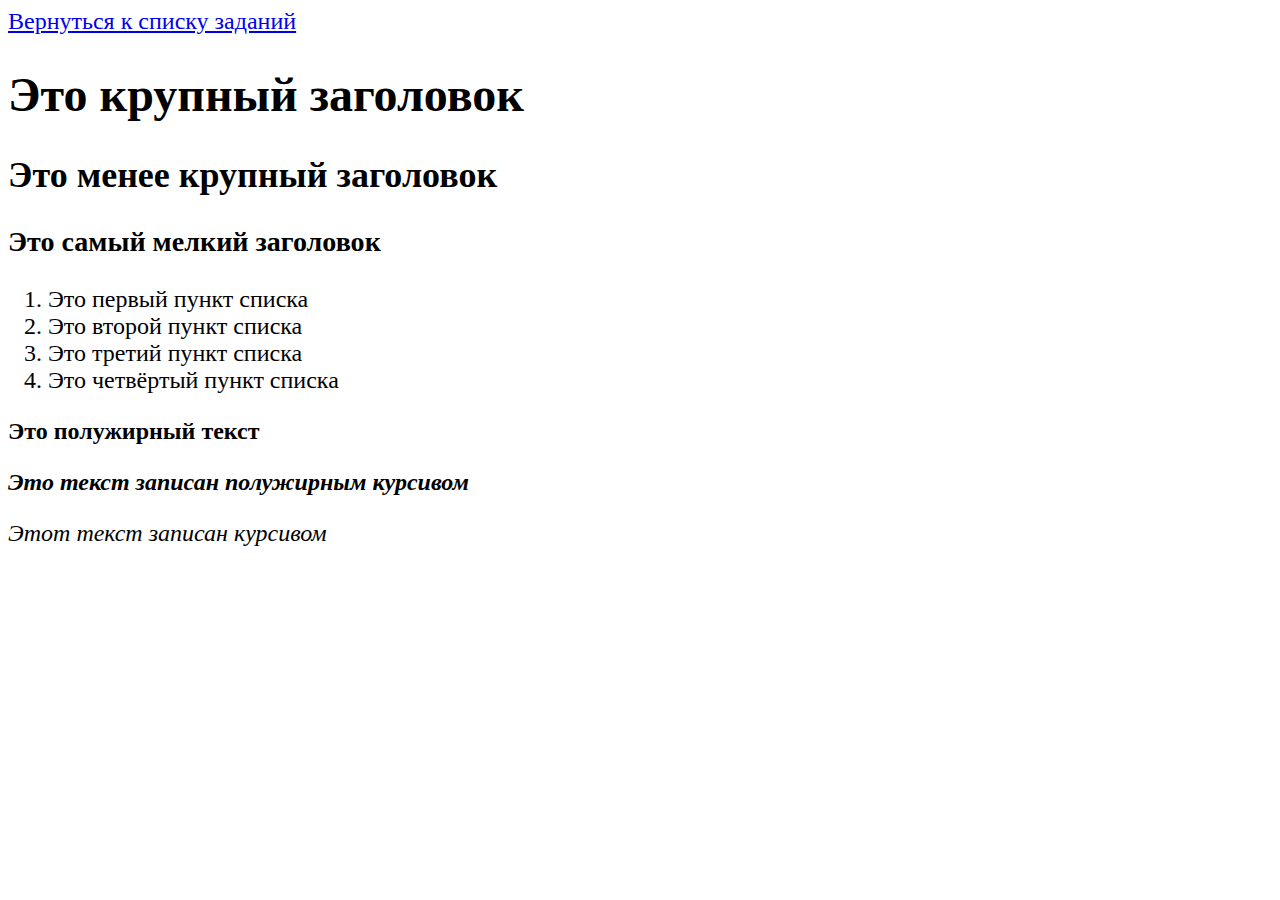
<file: index.html>
<!DOCTYPE html>
<html>
<head>
    <meta charset="UTF-8">
    <title>Задание №1</title>
    <link rel="stylesheet" href="styles1.css">
</head>
<body>
<a href="task_main.html">Вернуться к списку заданий</a>
<h1>Это крупный заголовок</h1>
<h2>Это менее крупный заголовок</h2>
<h3>Это самый мелкий заголовок</h3>
<ol>
    <li>Это первый пункт списка</li>
    <li>Это второй пункт списка</li>
    <li>Это третий пункт списка</li>
    <li>Это четвёртый пункт списка</li>
</ol>
<b><p>Это полужирный текст</p>
<p><i>Это текст записан полужирным курсивом</i></p></b>
<p><i>Этот текст записан курсивом</i></p>
</body>
</html>
</file>
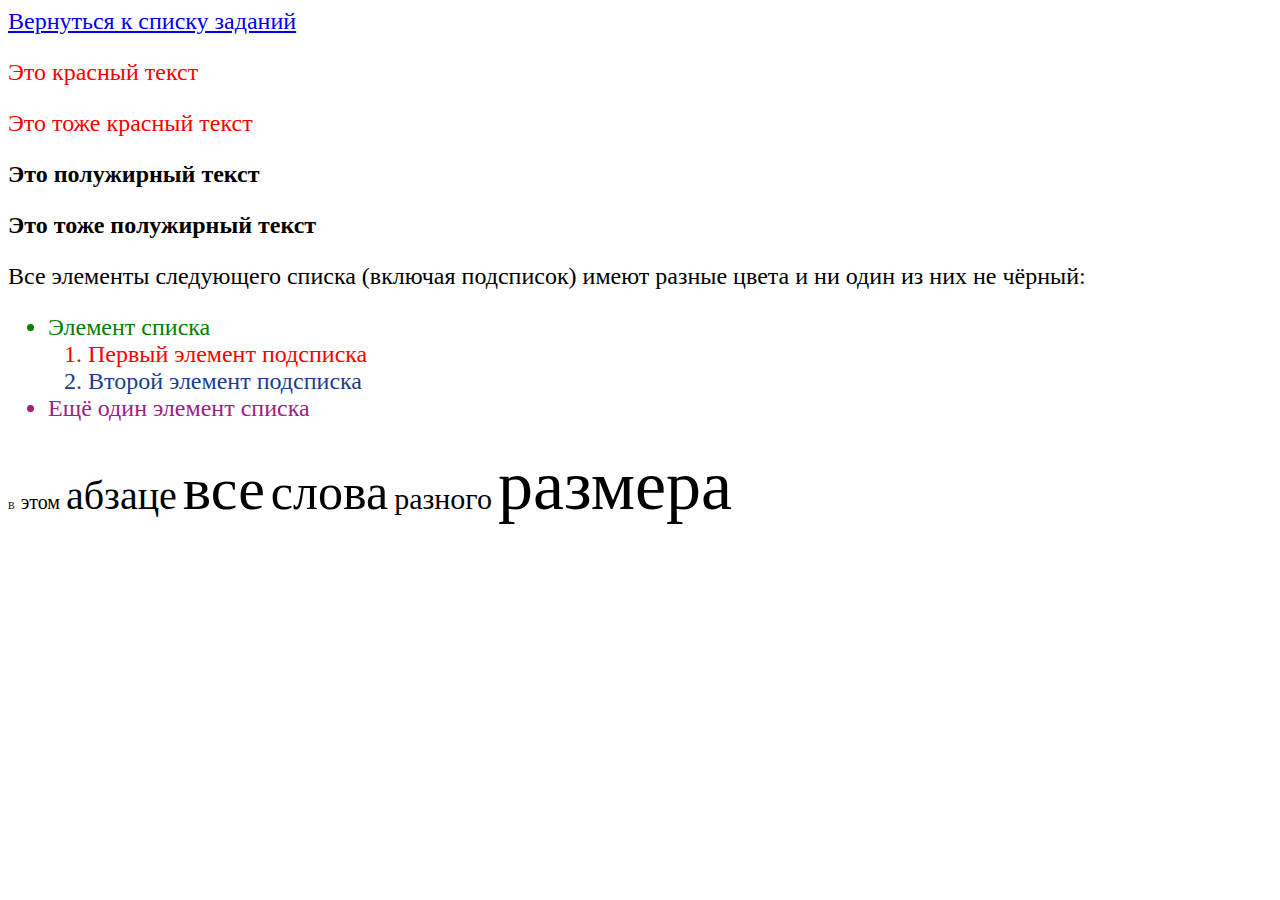
<file: index2.html>
<!DOCTYPE html>
<html>
<head>
    <meta charset="UTF-8">
    <title>Задание №2</title>
    <link rel="stylesheet" href="styles2.css">
</head>
<body>
<a href="task_main.html">Вернуться к списку заданий</a>
<p class="red">Это красный текст</p>
<p class="red" style="color:red">Это тоже красный текст</p>
<p class="bold">Это полужирный текст</p>
<p class="bold">Это тоже полужирный текст</p>
<p>Все элементы следующего списка (включая подсписок) имеют разные цвета и ни один из них не чёрный:</p>
<ul>
    <li green style="color:green">Элемент списка</li>
        <ol>
            <li red style="color:red">Первый элемент подсписка</li>
            <li style="color:rgb(23, 62, 145)">Второй элемент подсписка</li>
        </ol>
    <li style="color:rgb(156, 34, 126)">Ещё один элемент списка</li>
</ul>
<p><span class="xxsmall">В</span> <span class="xsmall">этом</span>
    <span class="medium">абзаце</span> <span class="xlarge">все</span> <span class="large">слова</span>
    <span class="small">разного</span> <span class="xxlarge">размера</span></p>
</body>
</html>
</file>
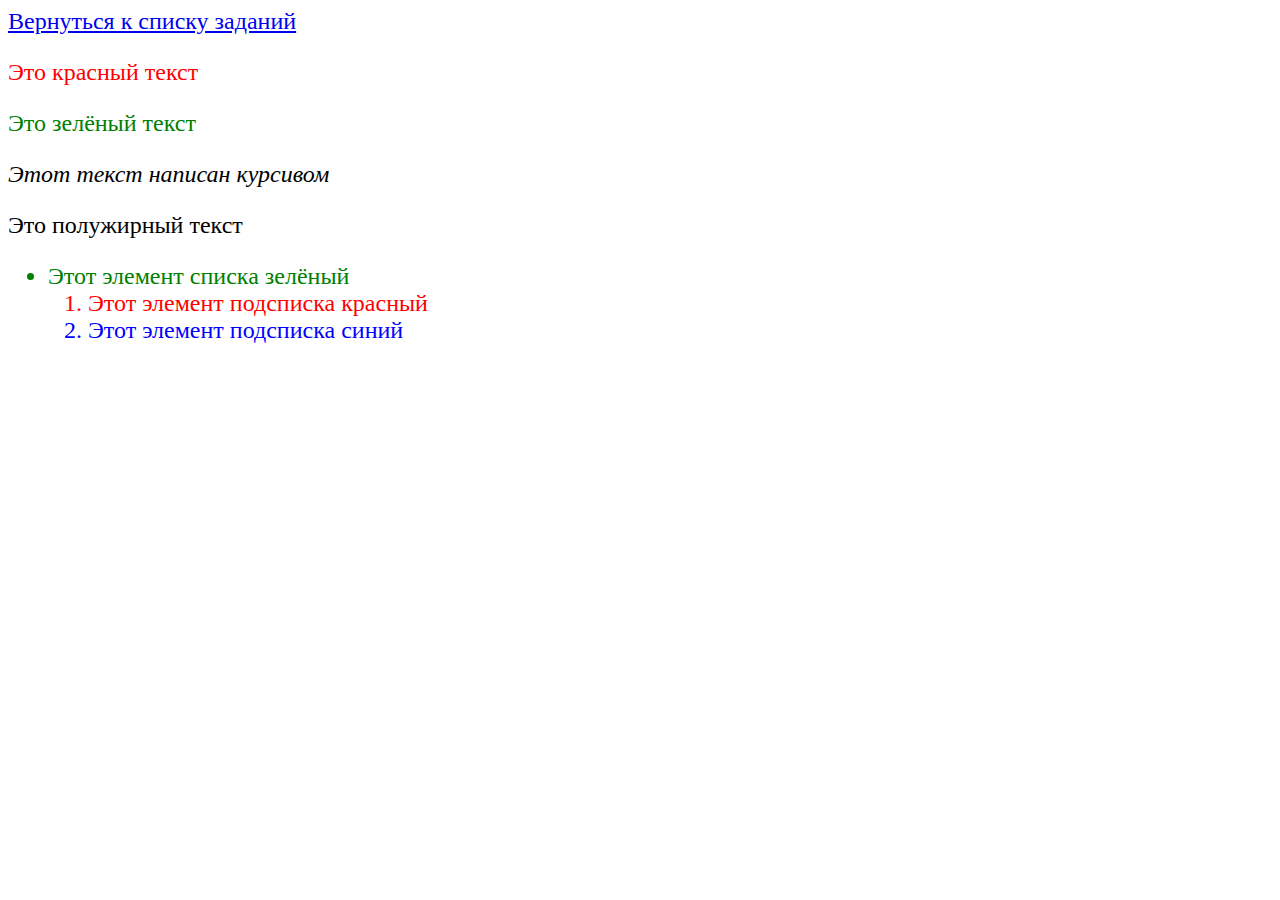
<file: index3.html>
<!DOCTYPE html>
<html>
<head>
    <meta charset="UTF-8">
    <title>Задание №3*</title>
    <link rel="stylesheet" href="styles3.css">
</head>
<body>
<a href="task_main.html">Вернуться к списку заданий</a>
<p class="red" style="color:red">Это красный текст</p>
<p class="green" style="color:green">Это зелёный текст</p>
<p><i>Этот текст написан курсивом</i></p>
<p class="bold">Это полужирный текст</p>
<ul>
    <li class="green" style="color:green">Этот элемент списка зелёный</li>
    <ol>
        <li class="red" style="color:red">Этот элемент подсписка красный</li>
        <li class="blue" style="color: blue">Этот элемент подсписка синий</li>
    </ol>
</ul>
</body>
</html>
</file>
<file: styles1.css>
body {
    font-size: 24px;
}
span.red {
    color: red;
}
span.green {
    color: green;
}
b {
    font-weight: bold; }
i { 
    font-style: italic;
}
</file>
<file: styles2.css>
body {
    font-size: 24px;
}
p.green {
    color: green;
}
p.red {
    color: red;
}
p.italic {
    font-style: italic;
}
p.bold {
    font-weight: bold;
}
li.green {
    color: green;
}
li.red {
    color: red;
}

span.xxsmall {
    font-size: 10px;
}
span.xsmall {
    font-size: 20px;
}
span.small {
    font-size: 30px;
}
span.medium {
    font-size: 40px;
}
span.large {
    font-size: 50px;
}
span.xlarge {
    font-size: 60px;
}
span.xxlarge {
    font-size: 70px;
}
</file>
<file: styles3.css>
body {
    font-size: 24px;
}
.green {
    color: green;
}
.red {
    color: red;
}
.blue {
    color: red;
}
li.green {
    color: green;
}
li.red {
    color: red;
}
li.blue {
    color:blue;
}
p.i {
    font-weight: italic;
}
p.bold {
    font-style: bold;
}
</file>
